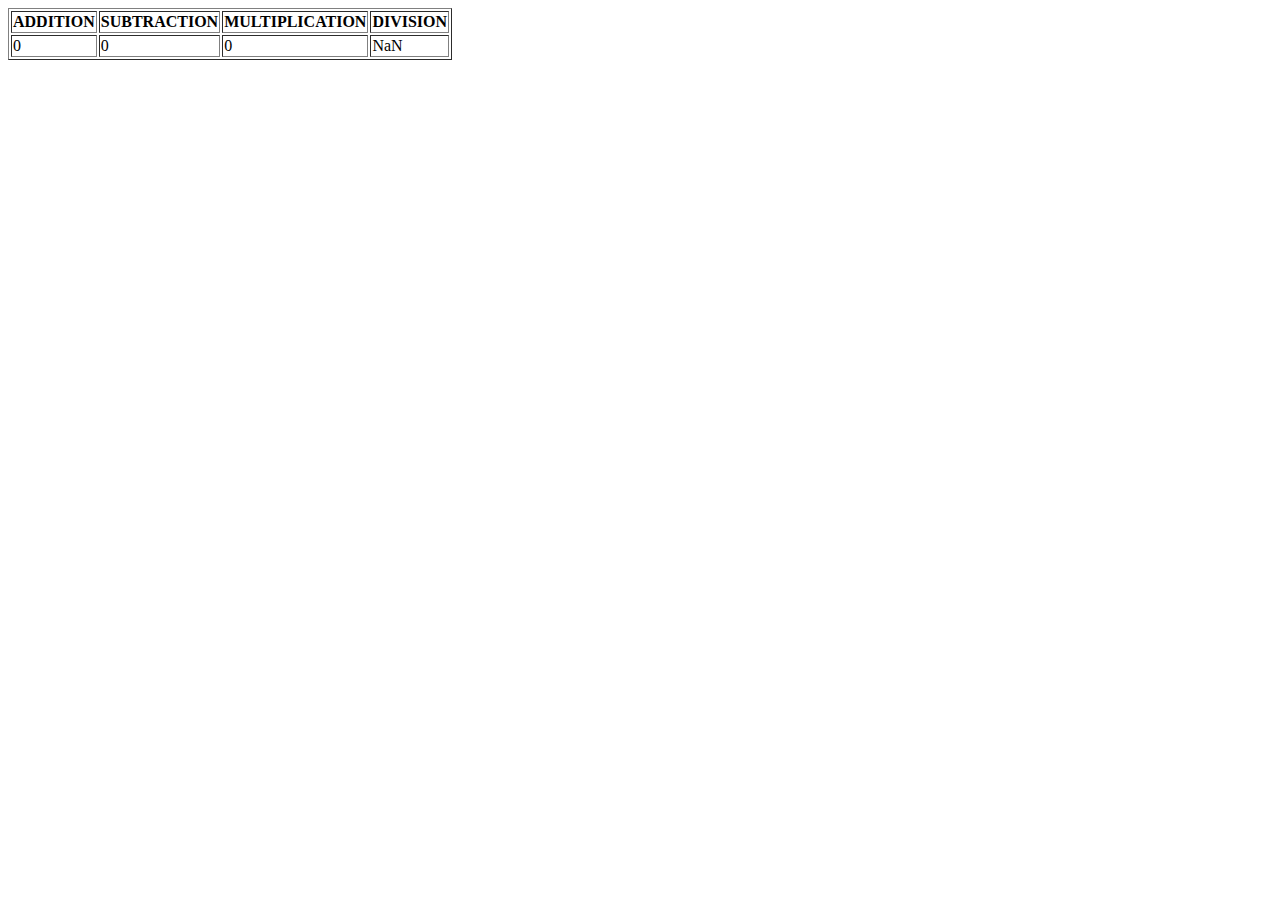
<file: Simple Calculator JS/index.html>
<!DOCTYPE html>
<html lang="en">
<head>
    <meta charset="UTF-8">
    <meta name="viewport" content="width=device-width, initial-scale=1.0">
    <title>Document</title>
</head>
<body>






    
    <script src="app.js"></script>
</body>
</html>
</file>
